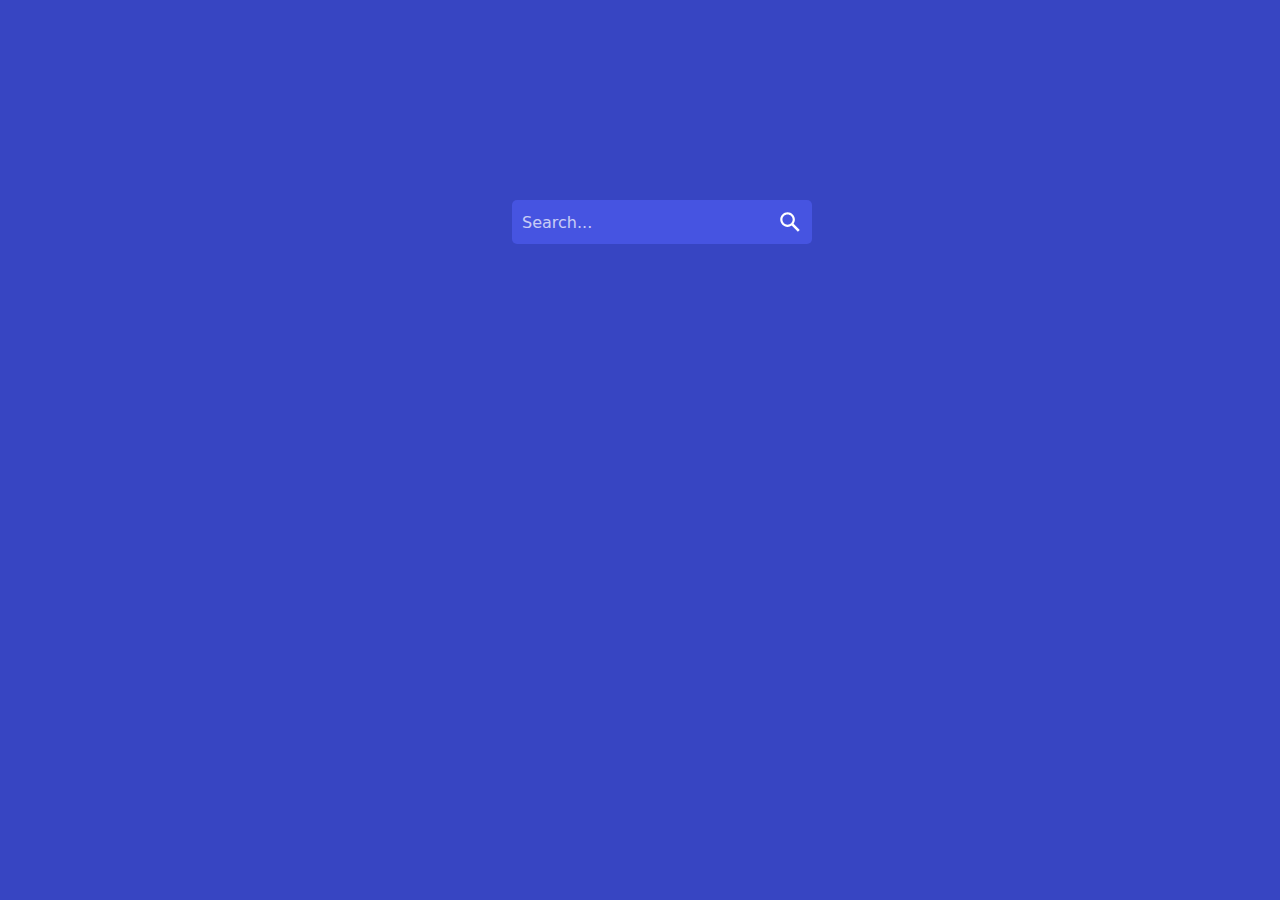
<file: search/index.html>
<!DOCTYPE html>
<html lang='en' class=''>
  <head>
    <meta charset='UTF-8'>
    <title>Search</title>
    <style>
        body {
        background-color: #3745c2;
        margin: 200px 40%;
      }

      form {
        background-color: #4654e1;
        width: 300px;
        height: 44px;
        border-radius: 5px;
        display:flex;
        flex-direction:row;
        align-items:center;
      }

      input {
        all: unset;
        font: 16px system-ui;
        color: #fff;
        height: 100%;
        width: 100%;
        padding: 6px 10px;
      }

      ::placeholder {
        color: #fff;
        opacity: 0.7; 
      }

      svg {
        color: #fff;
        fill: currentColor;
        width: 24px;
        height: 24px;
        padding: 10px;
      }

      button {
        all: unset;
        cursor: pointer;
        width: 44px;
        height: 44px;
      }
    </style>
  </head>
  <body>
    <form role="search" id="form">
      <input type="search" id="query" name="q" placeholder="Search..." aria-label="Search through site content">
      <button>
        <svg viewBox="0 0 1024 1024"><path class="path1" d="M848.471 928l-263.059-263.059c-48.941 36.706-110.118 55.059-177.412 55.059-171.294 0-312-140.706-312-312s140.706-312 312-312c171.294 0 312 140.706 312 312 0 67.294-24.471 128.471-55.059 177.412l263.059 263.059-79.529 79.529zM189.623 408.078c0 121.364 97.091 218.455 218.455 218.455s218.455-97.091 218.455-218.455c0-121.364-103.159-218.455-218.455-218.455-121.364 0-218.455 97.091-218.455 218.455z"></path></svg>
      </button>
    </form>
    <script>
      const f = document.getElementById('form');
      const q = document.getElementById('query');
      const google = 'https://www.google.com/search?q=-site%3Ainfinite-craft-recipes.vercel.app+-site%3Areddit.com+site%3Ainfinite-craft-recipes-delta.vercel.app';
      const site = 'infinite-craft-recipes-delta.vercel.app';

      function submitted(event) {
        event.preventDefault();
        const url = google + '+' + q.value;
        const win = window.open(url, '_blank');
        win.focus();
      }

      f.addEventListener('submit', submitted);
    </script>
  </body>
</html>
</file>
